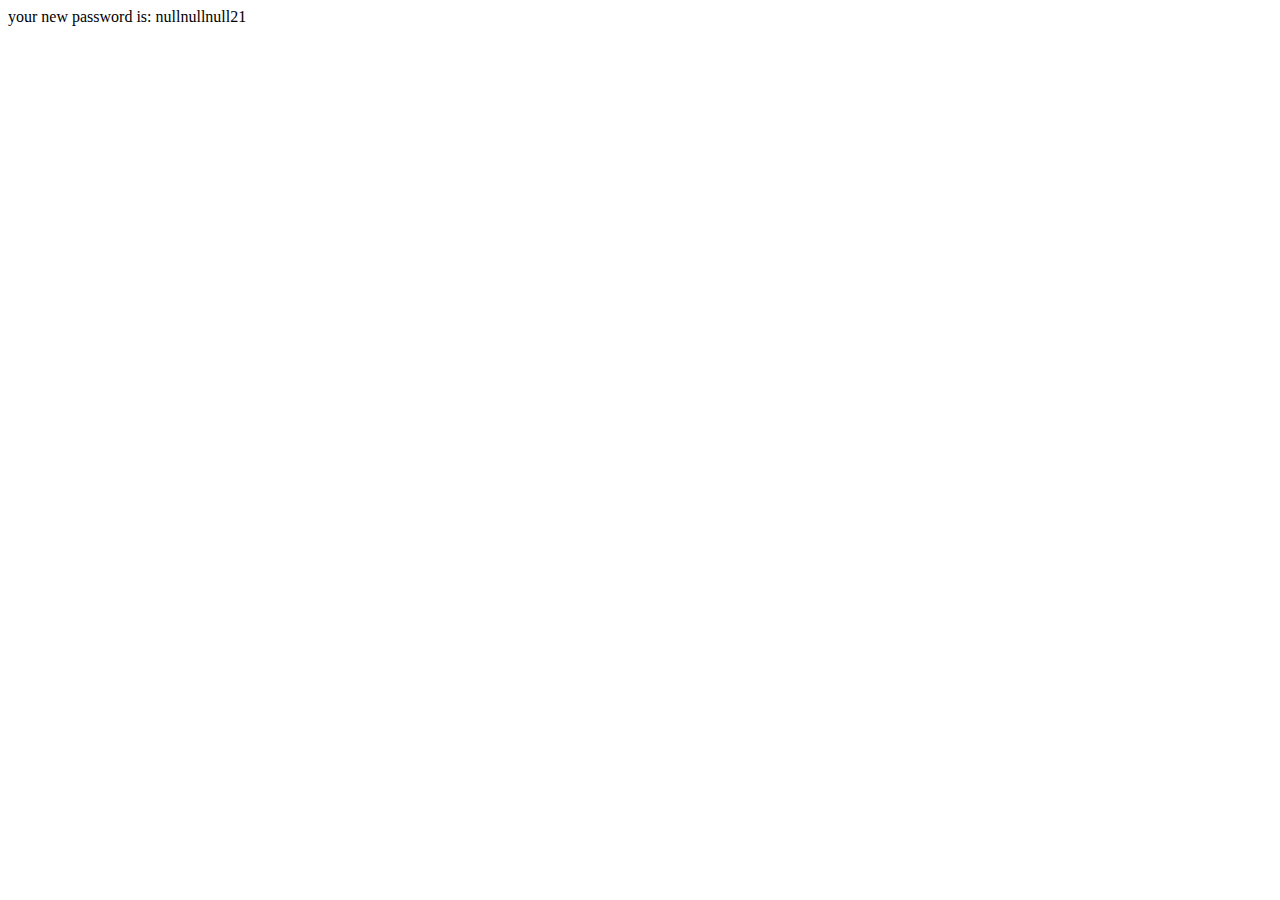
<file: index.html>
<!DOCTYPE html>
<html lang="en">
<head>
	<meta charset="UTF-8">
	<meta http-equiv="X-UA-Compatible" content="IE=edge">
	<meta name="viewport" content="width=device-width, initial-scale=1.0">
	<title>Document</title>
</head>
<body>
	<div id="newPassword"></div>

	<script src="assets/js/main.js"></script>
</body>
</html>
</file>
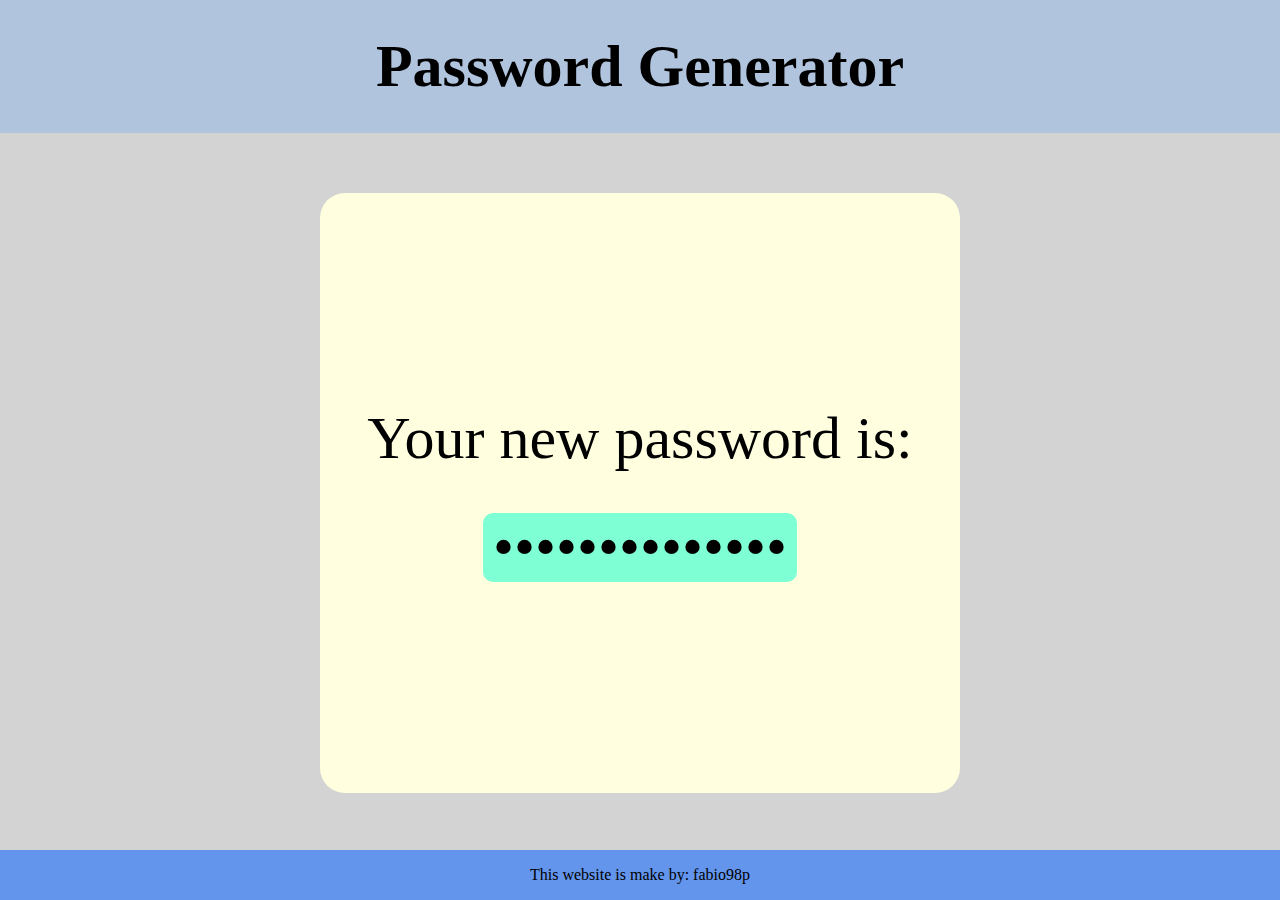
<file: bonus css/index.html>
<!DOCTYPE html>
<html lang="en">
<head>
	<meta charset="UTF-8">
	<meta http-equiv="X-UA-Compatible" content="IE=edge">
	<meta name="viewport" content="width=device-width, initial-scale=1.0">
	<title>Document</title>
	<link rel="stylesheet" href="assets/css/master.css">
</head>
<body>
	<header>
		<h1>Password Generator</h1>
	</header>
	<main>
		<div class="card">
			<p>Your new password is:</p>
			<div class="bluebox">
				<div id="newPassword"></div>
			</div>
		</div>

	</main>
	<footer>
		<p>This website is make by: fabio98p</p>
	</footer>
	<script src="assets/js/main.js"></script>
</body>
</html>
</file>
<file: bonus css/assets/css/master.css>
body{
	margin: 0;
	padding: 0;
	box-sizing: border-box;
	text-align: center;
	background-color: lightgrey;
}
header{
	background-color: lightsteelblue;
}
header h1{
	margin: 0;
	padding: 2rem;
	font-size: 60px;
}
main{
	display: flex;
	justify-content: center;
	align-items: center;
	
	height: calc(100vh - 135px - 45px);
}
main .card{
	background-color: lightyellow;
	width: 50%;
	height: 600px;
	border-radius: 25px;
	
	display: flex;
	flex-direction: column;
	justify-content: center;
	align-items: center;
}
main .card > *{
	font-size: 60px;
	margin: 20px;
}
main .card .bluebox{
	background-color: aquamarine;
	padding: 0 10px;
	border-radius: 10px;
}
main #newPassword{
	-webkit-text-security: disc;
}
main .bluebox:hover #newPassword{
	-webkit-text-security: none;
}
footer{
	background-color: cornflowerblue;
	position: absolute;
	bottom: 0;
	left: 50%;
	transform: translate(-50%, 0);
	width: 100%;
}
</file>
